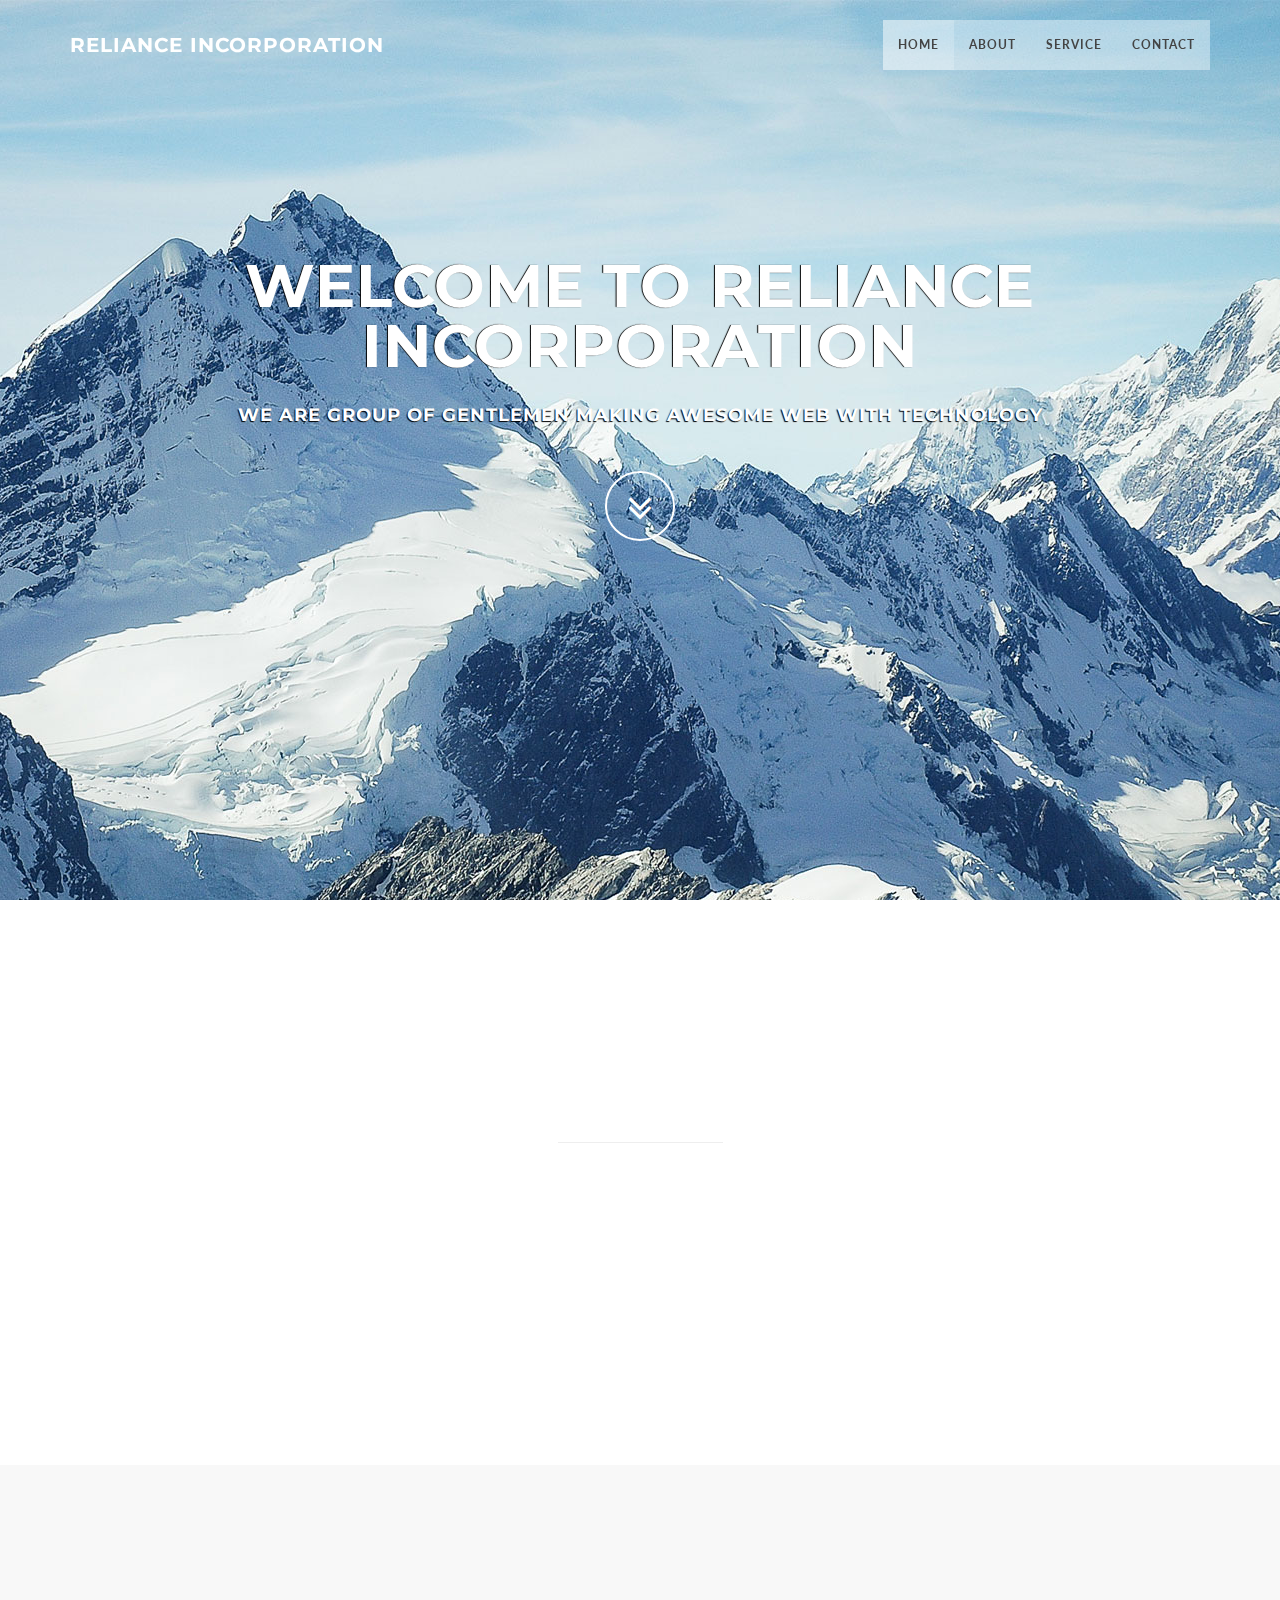
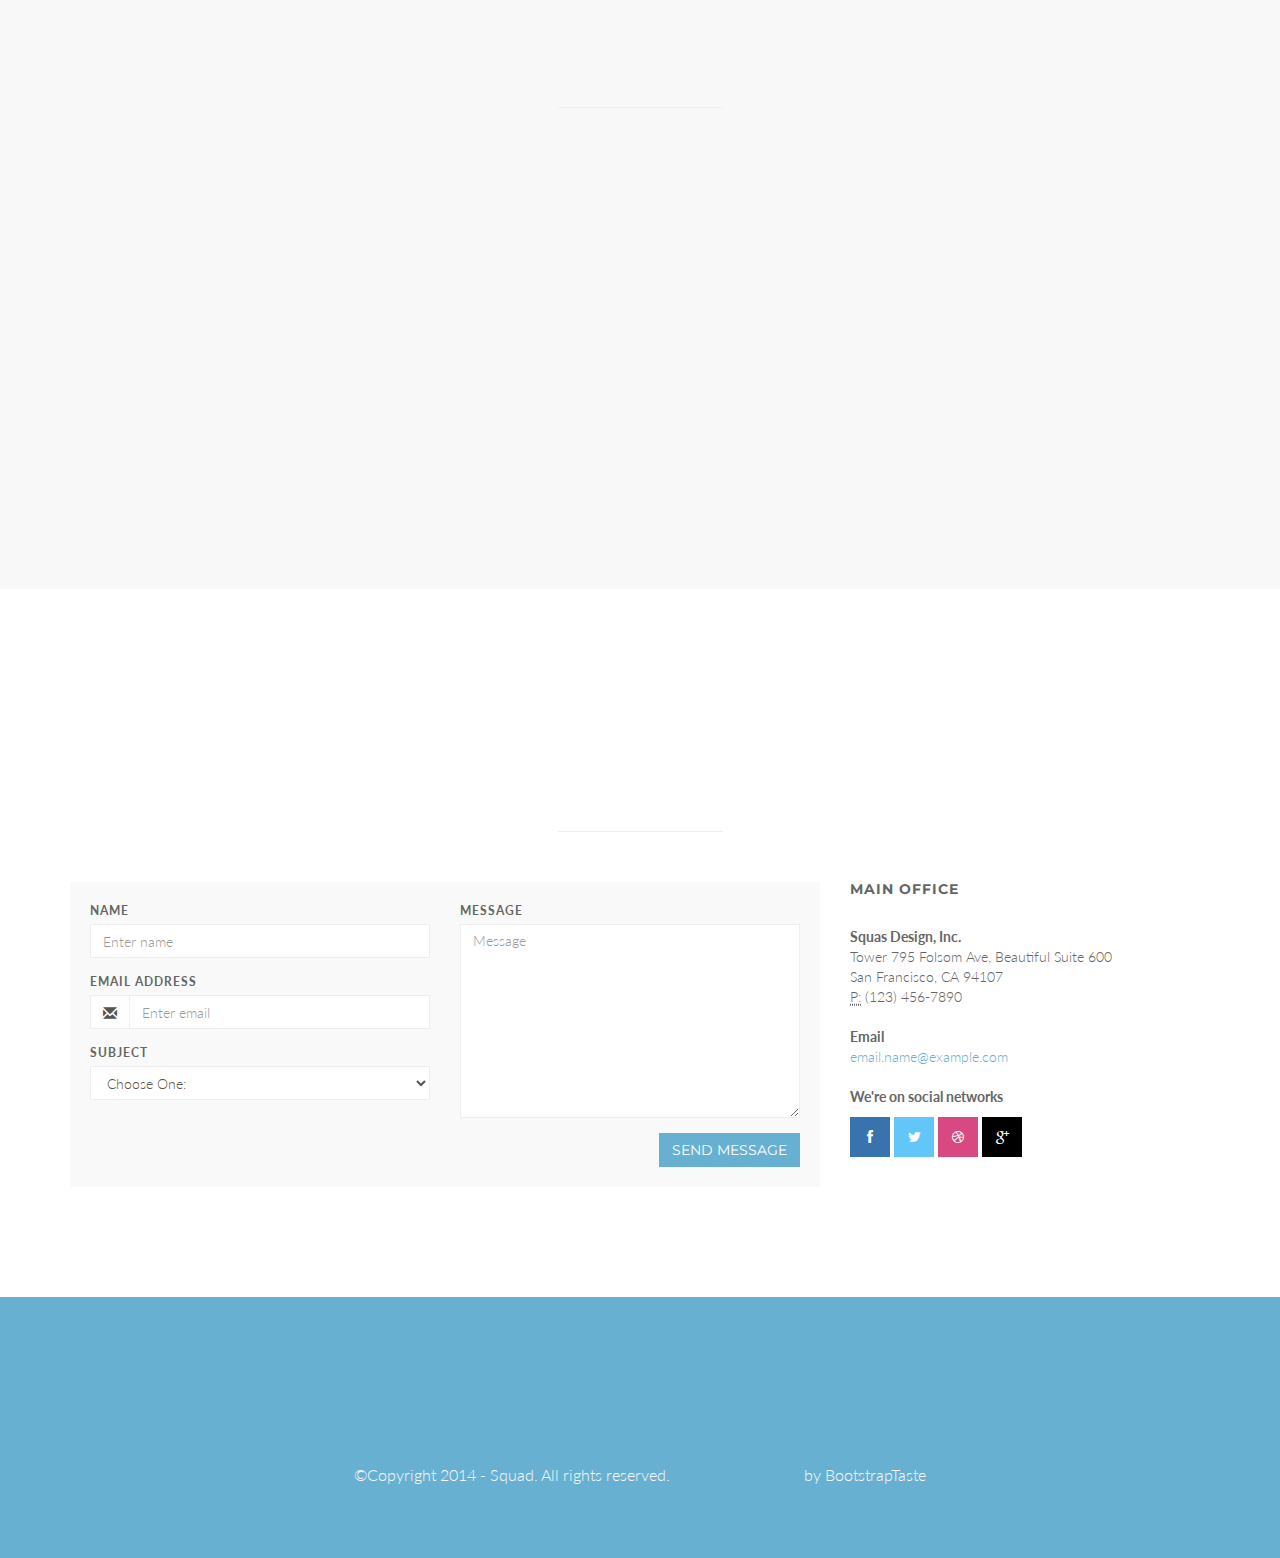
<file: index.html>
<!DOCTYPE html>
<html lang="en">

<head>
    <meta charset="utf-8">
    <meta name="viewport" content="width=device-width, initial-scale=1.0">
    <meta name="description" content="">
    <meta name="author" content="">

    <title>Reliance Incorporation</title>

    <!-- Bootstrap Core CSS -->
    <link href="css/bootstrap.min.css" rel="stylesheet" type="text/css">

    <!-- Fonts -->
    <link href="font-awesome/css/font-awesome.min.css" rel="stylesheet" type="text/css">
	<link href="css/animate.css" rel="stylesheet" />
    <!-- Squad theme CSS -->
    <link href="css/style.css" rel="stylesheet">
	<link href="color/default.css" rel="stylesheet">

</head>

<body id="page-top" data-spy="scroll" data-target=".navbar-custom">
	<!-- Preloader -->
	<div id="preloader">
	  <div id="load"></div>
	</div>

    <nav class="navbar navbar-custom navbar-fixed-top" role="navigation">
        <div class="container">
            <div class="navbar-header page-scroll">
                <button type="button" class="navbar-toggle" data-toggle="collapse" data-target=".navbar-main-collapse">
                    <i class="fa fa-bars"></i>
                </button>
                <a class="navbar-brand" href="index.html">
                    <h1>Reliance Incorporation</h1>
                </a>
            </div>

            <!-- Collect the nav links, forms, and other content for toggling -->
            <div class="collapse navbar-collapse navbar-right navbar-main-collapse">
      <ul class="nav navbar-nav">
        <li class="active"><a href="#intro">Home</a></li>
        <li><a href="#about">About</a></li>
		<li><a href="#service">Service</a></li>
		<li><a href="#contact">Contact</a></li>
        <!--<li class="dropdown">
          <a href="#" class="dropdown-toggle" data-toggle="dropdown">Dropdown <b class="caret"></b></a>
          <ul class="dropdown-menu">
            <li><a href="#">Example menu</a></li>
            <li><a href="#">Example menu</a></li>
            <li><a href="#">Example menu</a></li>
          </ul>
        </li>-->
      </ul>
            </div>
            <!-- /.navbar-collapse -->
        </div>
        <!-- /.container -->
    </nav>

	<!-- Section: intro -->
    <section id="intro" class="intro">
	
		<div class="slogan">
			<h2>WELCOME TO <span class="text_color">Reliance Incorporation</span> </h2>
			<h4>WE ARE GROUP OF GENTLEMEN MAKING AWESOME WEB WITH Technology</h4>
		</div>
		<div class="page-scroll">
			<a href="#service" class="btn btn-circle">
				<i class="fa fa-angle-double-down animated"></i>
			</a>
		</div>
    </section>
	<!-- /Section: intro -->

	<!-- Section: about -->
    <section id="about" class="home-section text-center">
		<div class="heading-about">
			<div class="container">
			<div class="row">
				<div class="col-lg-8 col-lg-offset-2">
					<div class="wow bounceInDown" data-wow-delay="0.4s">
					<div class="section-heading">
					<h2>About us</h2>
					<i class="fa fa-2x fa-angle-down"></i>

					</div>
					</div>
				</div>
			</div>
			</div>
		</div>
		<div class="container">

		<div class="row">
			<div class="col-lg-2 col-lg-offset-5">
				<hr class="marginbot-50">
			</div>
		</div>
        <div class="row">
            <div class="col-xs-12col-sm-12 col-md-12">
				<div class="wow bounceInUp" data-wow-delay="0.2s">
                <div class="team boxed-grey">
                    <div class="inner">
                        <p>
                            Our only mission is to work in close collaboration with our clients as a true partner, so that we can understand their vision and can apply our experties to create solutions that work for them.
                            Our goal is to build uch websites which communicate well for our clients and work for them to acheive their business goals.
                            We love well designed websites, but a site that is organized, has a clear hierarchy, executes an effective sales funnel, and speaks to your customers is better. 
It is the only way to do it.
                        </p>
                    </div>
                </div>
				</div>
            </div>
        </div>		
		</div>
	</section>
	<!-- /Section: about -->
	

	<!-- Section: services -->
    <section id="service" class="home-section text-center bg-gray">
		
		<div class="heading-about">
			<div class="container">
			<div class="row">
				<div class="col-lg-8 col-lg-offset-2">
					<div class="wow bounceInDown" data-wow-delay="0.4s">
					<div class="section-heading">
					<h2>Our Services</h2>
					<i class="fa fa-2x fa-angle-down"></i>

					</div>
					</div>
				</div>
			</div>
			</div>
		</div>
		<div class="container">
		<div class="row">
			<div class="col-lg-2 col-lg-offset-5">
				<hr class="marginbot-50">
			</div>
		</div>
        <div class="row">
            <div class="col-sm-3 col-md-3">
				<div class="wow fadeInLeft" data-wow-delay="0.2s">
                <div class="service-box">
					<div class="service-icon">
						<!--<img src="img/icons/service-icon-1.png" alt="" />-->
                        <i class="fa fa-globe fa-4x" style="color:#67b0d1"></i>
					</div>
					<div class="service-desc">
						<h5>Web Development</h5>
						<p>We have well tallented and well trained web development team, which design, develop and built website for some of the world's leading organizations</p>
					</div>
                </div>
				</div>
            </div>
			<div class="col-sm-3 col-md-3">
				<div class="wow fadeInUp" data-wow-delay="0.2s">
                <div class="service-box">
					<div class="service-icon">
						<!--<img src="img/icons/service-icon-2.png" alt="" />-->
                        <i class="fa fa-mobile fa-4x" style="color:#67b0d1"></i>
					</div>
					<div class="service-desc">
						<h5>Mobile Development</h5>
						<p>Mobile devices have become more popular than PCs for accessing the internet. With evolution of every new genration mobile devices are becoming more powerful to use and control the business activities with ease. </p>
					</div>
                </div>
				</div>
            </div>
			<div class="col-sm-3 col-md-3">
				<div class="wow fadeInUp" data-wow-delay="0.2s">
                <div class="service-box">
					<div class="service-icon">
						<!--<img src="img/icons/service-icon-3.png" alt="" />-->
                        <i class="fa fa-windows fa-4x" style="color:#67b0d1"></i>
					</div>
					<div class="service-desc">
						<h5>Windows Development</h5>
						<p>We have a team of expert developers who can design and develop the user-centric, required for any business or technology need and integrate it with any third party plateform.</p>
					</div>
                </div>
				</div>
            </div>
			<div class="col-sm-3 col-md-3">
				<div class="wow fadeInRight" data-wow-delay="0.2s">
                <div class="service-box">
					<div class="service-icon">
						<!--<img src="img/icons/service-icon-4.png" alt="" />-->
                        <i class="fa fa-users fa-4x" style="color:#67b0d1"></i>
					</div>
					<div class="service-desc">
						<h5>Consultancy & Resourcing</h5>
						<p>We operate a strong IT Consultancy practice with clients across many industry sectors. Through experience, ability and elivery our IT consultancy and resourcing can add value to your business.</p>
					</div>
                </div>
				</div>
            </div>
        </div>		
		</div>
	</section>
	<!-- /Section: services -->
	

	

	<!-- Section: contact -->
    <section id="contact" class="home-section text-center">
		<div class="heading-contact">
			<div class="container">
			<div class="row">
				<div class="col-lg-8 col-lg-offset-2">
					<div class="wow bounceInDown" data-wow-delay="0.4s">
					<div class="section-heading">
					<h2>Get in touch</h2>
					<i class="fa fa-2x fa-angle-down"></i>

					</div>
					</div>
				</div>
			</div>
			</div>
		</div>
		<div class="container">

		<div class="row">
			<div class="col-lg-2 col-lg-offset-5">
				<hr class="marginbot-50">
			</div>
		</div>
    <div class="row">
        <div class="col-lg-8">
            <div class="boxed-grey">
                <form id="contact-form">
                <div class="row">
                    <div class="col-md-6">
                        <div class="form-group">
                            <label for="name">
                                Name</label>
                            <input type="text" class="form-control" id="name" placeholder="Enter name" required="required" />
                        </div>
                        <div class="form-group">
                            <label for="email">
                                Email Address</label>
                            <div class="input-group">
                                <span class="input-group-addon"><span class="glyphicon glyphicon-envelope"></span>
                                </span>
                                <input type="email" class="form-control" id="email" placeholder="Enter email" required="required" /></div>
                        </div>
                        <div class="form-group">
                            <label for="subject">
                                Subject</label>
                            <select id="subject" name="subject" class="form-control" required="required">
                                <option value="na" selected="">Choose One:</option>
                                <option value="service">General Customer Service</option>
                                <option value="suggestions">Suggestions</option>
                                <option value="product">Product Support</option>
                            </select>
                        </div>
                    </div>
                    <div class="col-md-6">
                        <div class="form-group">
                            <label for="name">
                                Message</label>
                            <textarea name="message" id="message" class="form-control" rows="9" cols="25" required="required"
                                placeholder="Message"></textarea>
                        </div>
                    </div>
                    <div class="col-md-12">
                        <button type="submit" class="btn btn-skin pull-right" id="btnContactUs">
                            Send Message</button>
                    </div>
                </div>
                </form>
            </div>
        </div>
		
		<div class="col-lg-4">
			<div class="widget-contact">
				<h5>Main Office</h5>
				
				<address>
				  <strong>Squas Design, Inc.</strong><br>
				  Tower 795 Folsom Ave, Beautiful Suite 600<br>
				  San Francisco, CA 94107<br>
				  <abbr title="Phone">P:</abbr> (123) 456-7890
				</address>

				<address>
				  <strong>Email</strong><br>
				  <a href="mailto:#">email.name@example.com</a>
				</address>	
				<address>
				  <strong>We're on social networks</strong><br>
                       	<ul class="company-social">
                            <li class="social-facebook"><a href="#" target="_blank"><i class="fa fa-facebook"></i></a></li>
                            <li class="social-twitter"><a href="#" target="_blank"><i class="fa fa-twitter"></i></a></li>
                            <li class="social-dribble"><a href="#" target="_blank"><i class="fa fa-dribbble"></i></a></li>
                            <li class="social-google"><a href="#" target="_blank"><i class="fa fa-google-plus"></i></a></li>
                        </ul>	
				</address>					
			
			</div>	
		</div>
    </div>	

		</div>
	</section>
	<!-- /Section: contact -->

	<footer>
		<div class="container">
			<div class="row">
				<div class="col-md-12 col-lg-12">
					<div class="wow shake" data-wow-delay="0.4s">
					<div class="page-scroll marginbot-30">
						<a href="#intro" id="totop" class="btn btn-circle">
							<i class="fa fa-angle-double-up animated"></i>
						</a>
					</div>
					</div>
					<p>&copy;Copyright 2014 - Squad. All rights reserved. <a href="http://bootstraptaste.com/">Bootstrap Themes</a> by BootstrapTaste</p>
                    <!-- 
                        All links in the footer should remain intact. 
                        Licenseing information is available at: http://bootstraptaste.com/license/
                        You can buy this theme without footer links online at: http://bootstraptaste.com/buy/?theme=Squadfree
                    -->
				</div>
			</div>	
		</div>
	</footer>

    <!-- Core JavaScript Files -->
    <script src="js/jquery.min.js"></script>
    <script src="js/bootstrap.min.js"></script>
    <script src="js/jquery.easing.min.js"></script>	
	<script src="js/jquery.scrollTo.js"></script>
	<script src="js/wow.min.js"></script>
    <!-- Custom Theme JavaScript -->
    <script src="js/custom.js"></script>

</body>

</html>
</file>
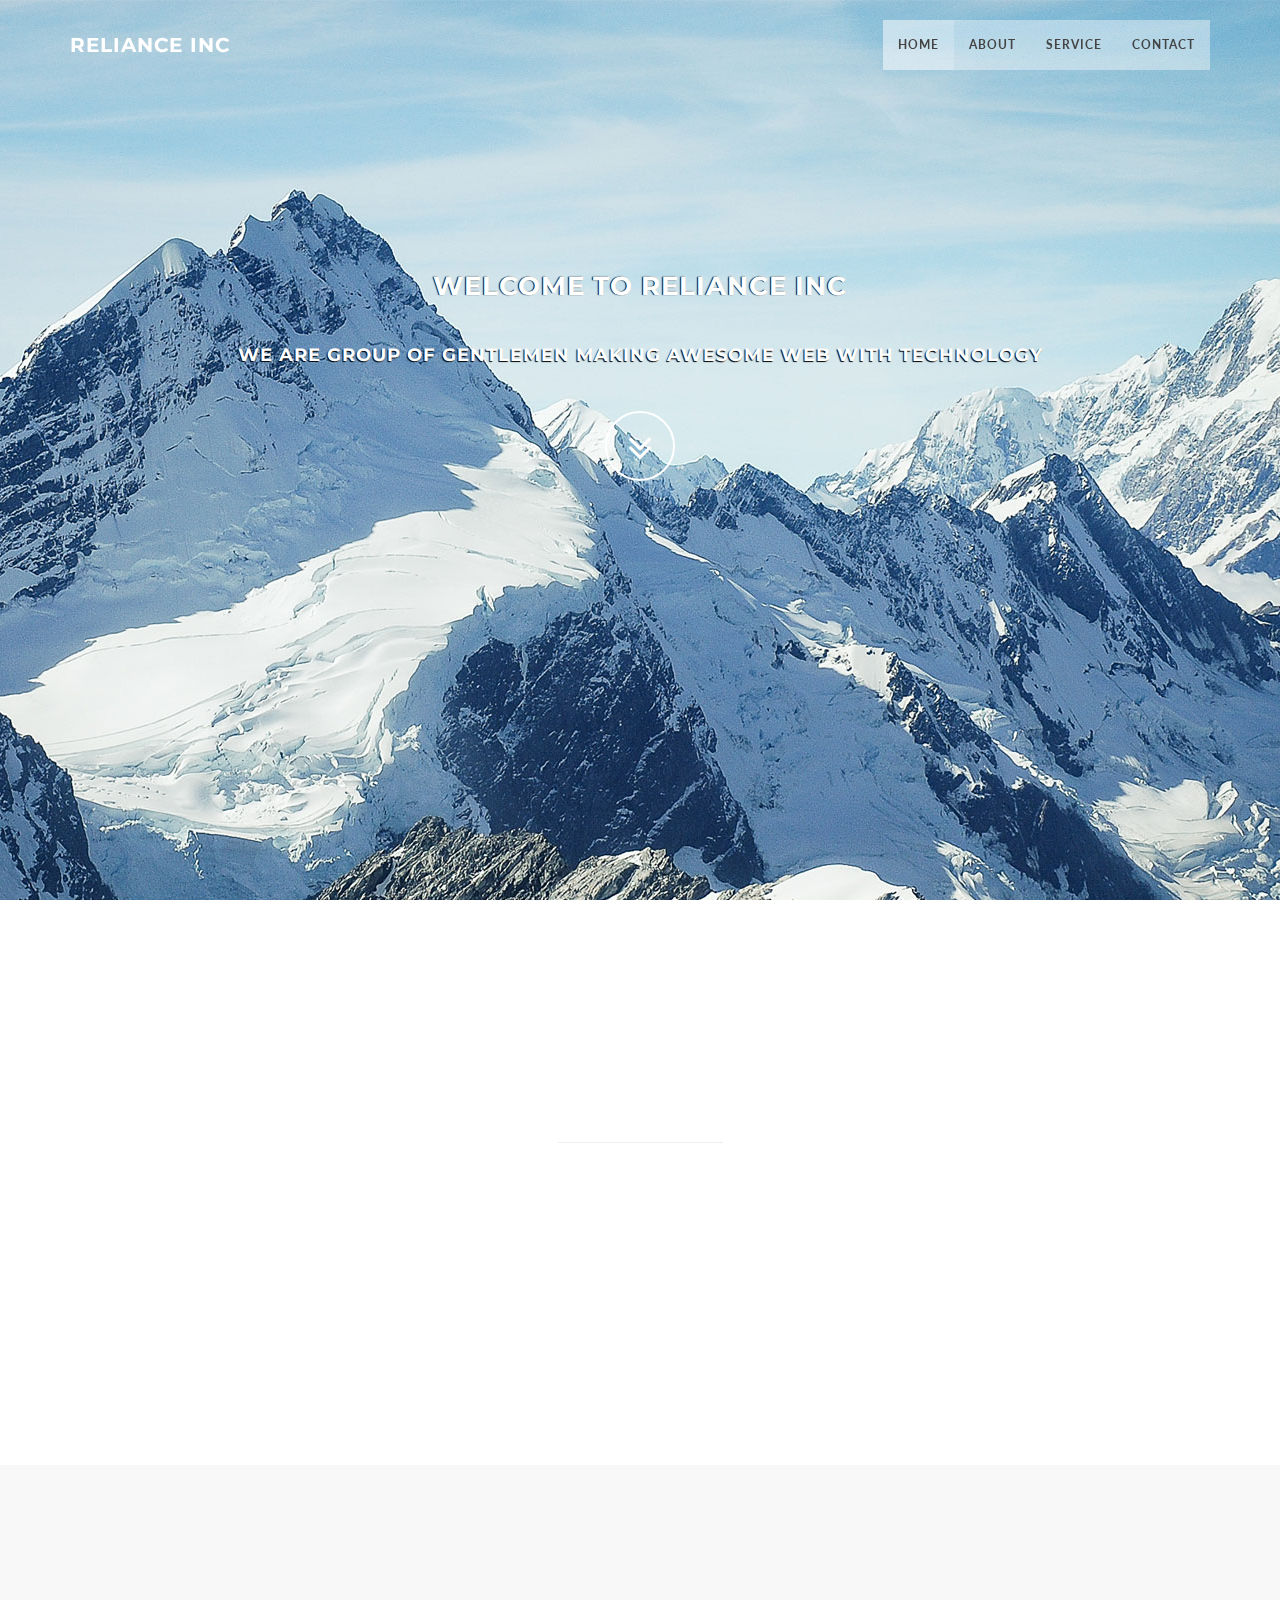
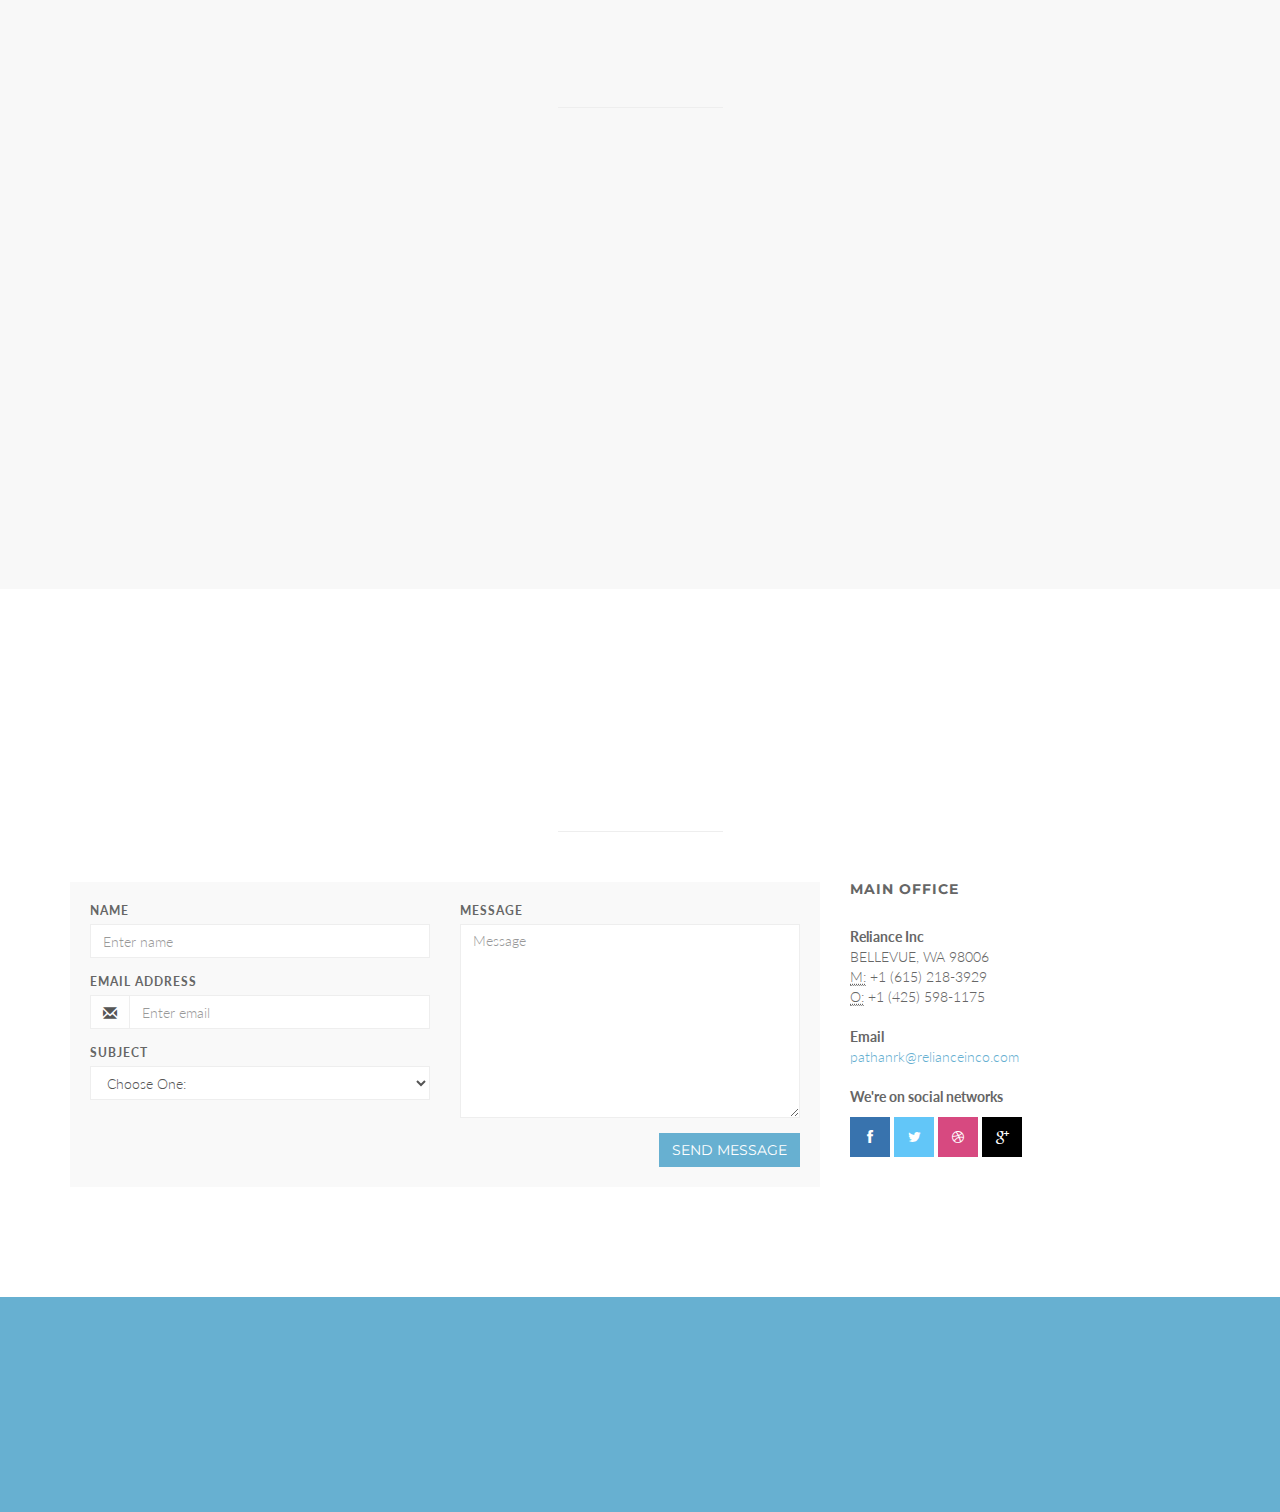
<file: public/index.html>
<!DOCTYPE html>
<html lang="en">

<head>
    <meta charset="utf-8">
    <meta name="viewport" content="width=device-width, initial-scale=1.0">
    <meta name="description" content="">
    <meta name="author" content="">

    <title>Reliance Inc</title>

    <!-- Bootstrap Core CSS -->
    <link href="css/bootstrap.min.css" rel="stylesheet" type="text/css">

    <!-- Fonts -->
    <link href="font-awesome/css/font-awesome.min.css" rel="stylesheet" type="text/css">
	<link href="css/animate.css" rel="stylesheet" />
    
    <link href="css/style.css" rel="stylesheet">
	<link href="color/default.css" rel="stylesheet">
    <style>
        .serviceIcon {
            color:#67b0d1;
        }
    </style>
</head>

<body id="page-top" data-spy="scroll" data-target=".navbar-custom">
	<!-- Preloader -->
	<div id="preloader">
	  <div id="load"></div>
	</div>

    <nav class="navbar navbar-custom navbar-fixed-top" role="navigation">
        <div class="container">
            <div class="navbar-header page-scroll">
                <button type="button" class="navbar-toggle" data-toggle="collapse" data-target=".navbar-main-collapse">
                    <i class="fa fa-bars"></i>
                </button>
                <a class="navbar-brand" href="index.html">
                    <h1>Reliance Inc</h1>
                </a>
            </div>

            <!-- Collect the nav links, forms, and other content for toggling -->
            <div class="collapse navbar-collapse navbar-right navbar-main-collapse">
      <ul class="nav navbar-nav">
        <li class="active"><a href="#intro">Home</a></li>
        <li><a href="#about">About</a></li>
		<li><a href="#service">Service</a></li>
		<li><a href="#contact">Contact</a></li>
        <!--<li class="dropdown">
          <a href="#" class="dropdown-toggle" data-toggle="dropdown">Dropdown <b class="caret"></b></a>
          <ul class="dropdown-menu">
            <li><a href="#">Example menu</a></li>
            <li><a href="#">Example menu</a></li>
            <li><a href="#">Example menu</a></li>
          </ul>
        </li>-->
      </ul>
            </div>
            <!-- /.navbar-collapse -->
        </div>
        <!-- /.container -->
    </nav>

	<!-- Section: intro -->
    <section id="intro" class="intro">
	
		<div class="slogan">
			<h2>WELCOME TO <span class="text_color">Reliance Inc</span> </h2>
			<h4>WE ARE GROUP OF GENTLEMEN MAKING AWESOME WEB WITH Technology</h4>
		</div>
		<div class="page-scroll">
			<a href="#service" class="btn btn-circle">
				<i class="fa fa-angle-double-down animated"></i>
			</a>
		</div>
    </section>
	<!-- /Section: intro -->

	<!-- Section: about -->
    <section id="about" class="home-section text-center">
		<div class="heading-about">
			<div class="container">
			<div class="row">
				<div class="col-lg-8 col-lg-offset-2">
					<div class="wow bounceInDown" data-wow-delay="0.4s">
					<div class="section-heading">
					<h2>About us</h2>
					<i class="fa fa-2x fa-angle-down"></i>

					</div>
					</div>
				</div>
			</div>
			</div>
		</div>
		<div class="container">

		<div class="row">
			<div class="col-lg-2 col-lg-offset-5">
				<hr class="marginbot-50">
			</div>
		</div>
        <div class="row">
            <div class="col-xs-12col-sm-12 col-md-12">
				<div class="wow bounceInUp" data-wow-delay="0.2s">
                <div class="team boxed-grey">
                    <div class="inner">
                        <p>
                            Our only mission is to work in close collaboration with our clients as a true partner, so that we can understand their vision and can apply our experties to create solutions that work for them.
                            Our goal is to build such websites which communicate well for our clients and work for them to acheive their business goals.
                            We love well designed websites, but a site that is organized, has a clear hierarchy, executes an effective sales funnel, and speaks to your customers is better. 
It is the only way to do it.
                        </p>
                    </div>
                </div>
				</div>
            </div>
        </div>		
		</div>
	</section>
	<!-- /Section: about -->
	

	<!-- Section: services -->
    <section id="service" class="home-section text-center bg-gray">
		
		<div class="heading-about">
			<div class="container">
			<div class="row">
				<div class="col-lg-8 col-lg-offset-2">
					<div class="wow bounceInDown" data-wow-delay="0.4s">
					<div class="section-heading">
					<h2>Our Services</h2>
					<i class="fa fa-2x fa-angle-down"></i>

					</div>
					</div>
				</div>
			</div>
			</div>
		</div>
		<div class="container">
		<div class="row">
			<div class="col-lg-2 col-lg-offset-5">
				<hr class="marginbot-50">
			</div>
		</div>
        <div class="row">
            <div class="col-sm-3 col-md-3">
				<div class="wow fadeInLeft" data-wow-delay="0.2s">
                <div class="service-box">
					<div class="service-icon">
						<!--<img src="img/icons/service-icon-1.png" alt="" />-->
                        <i class="fa fa-globe fa-4x serviceIcon"></i>
					</div>
					<div class="service-desc">
						<h5>Web Development</h5>
						<p>We have well tallented and well trained web development team, which design, develop and built website for some of the world's leading organizations</p>
					</div>
                </div>
				</div>
            </div>
			<div class="col-sm-3 col-md-3">
				<div class="wow fadeInUp" data-wow-delay="0.2s">
                <div class="service-box">
					<div class="service-icon">
						<!--<img src="img/icons/service-icon-2.png" alt="" />-->
                        <i class="fa fa-mobile fa-4x serviceIcon"></i>
					</div>
					<div class="service-desc">
						<h5>Mobile Development</h5>
						<p>Mobile devices have become more popular than PCs for accessing the internet. With evolution of every new genration mobile devices are becoming more powerful to use and control the business activities with ease. </p>
					</div>
                </div>
				</div>
            </div>
			<div class="col-sm-3 col-md-3">
				<div class="wow fadeInUp" data-wow-delay="0.2s">
                <div class="service-box">
					<div class="service-icon">
						<!--<img src="img/icons/service-icon-3.png" alt="" />-->
                        <i class="fa fa-windows fa-4x serviceIcon"></i>
					</div>
					<div class="service-desc">
						<h5>Windows Development</h5>
						<p>We have a team of expert developers who can design and develop the user-centric, required for any business or technology need and integrate it with any third party plateform.</p>
					</div>
                </div>
				</div>
            </div>
			<div class="col-sm-3 col-md-3">
				<div class="wow fadeInRight" data-wow-delay="0.2s">
                <div class="service-box">
					<div class="service-icon">
						<!--<img src="img/icons/service-icon-4.png" alt="" />-->
                        <i class="fa fa-users fa-4x serviceIcon"></i>
					</div>
					<div class="service-desc">
						<h5>Consultancy & Resourcing</h5>
						<p>We operate a strong IT Consultancy practice with clients across many industry sectors. Through experience, ability and elivery our IT consultancy and resourcing can add value to your business.</p>
					</div>
                </div>
				</div>
            </div>
        </div>		
		</div>
	</section>
	<!-- /Section: services -->
	

	

	<!-- Section: contact -->
    <section id="contact" class="home-section text-center">
		<div class="heading-contact">
			<div class="container">
			<div class="row">
				<div class="col-lg-8 col-lg-offset-2">
					<div class="wow bounceInDown" data-wow-delay="0.4s">
					<div class="section-heading">
					<h2>Get in touch</h2>
					<i class="fa fa-2x fa-angle-down"></i>

					</div>
					</div>
				</div>
			</div>
			</div>
		</div>
		<div class="container">

		<div class="row">
			<div class="col-lg-2 col-lg-offset-5">
				<hr class="marginbot-50">
			</div>
		</div>
    <div class="row">
        <div class="col-lg-8">
            <div class="boxed-grey">
                <form id="contact-form">
                <div class="row">
                    <div class="col-md-6">
                        <div class="form-group">
                            <label for="name">
                                Name</label>
                            <input type="text" class="form-control" id="name" placeholder="Enter name" required="required" />
                        </div>
                        <div class="form-group">
                            <label for="email">
                                Email Address</label>
                            <div class="input-group">
                                <span class="input-group-addon"><span class="glyphicon glyphicon-envelope"></span>
                                </span>
                                <input type="email" class="form-control" id="email" placeholder="Enter email" required="required" /></div>
                        </div>
                        <div class="form-group">
                            <label for="subject">
                                Subject</label>
                            <select id="subject" name="subject" class="form-control" required="required">
                                <option value="na" selected="">Choose One:</option>
                                <option value="service">General Customer Service</option>
                                <option value="suggestions">Suggestions</option>
                                <option value="product">Product Support</option>
                            </select>
                        </div>
                    </div>
                    <div class="col-md-6">
                        <div class="form-group">
                            <label for="name">
                                Message</label>
                            <textarea name="message" id="message" class="form-control" rows="9" cols="25" required="required"
                                placeholder="Message"></textarea>
                        </div>
                    </div>
                    <div class="col-md-12">
                        <button type="submit" class="btn btn-skin pull-right" id="btnContactUs">
                            Send Message</button>
                    </div>
                </div>
                </form>
            </div>
        </div>
		
		<div class="col-lg-4">
			<div class="widget-contact">
				<h5>Main Office</h5>
				
				<address>
				  <strong>Reliance Inc</strong><br>
				  BELLEVUE, WA 98006<br>
				  <abbr title="Phone-Mobile">M:</abbr> +1 (615) 218-3929<br />
                  <abbr title="Phone-Office">O:</abbr> +1 (425) 598-1175
				</address>

				<address>
				  <strong>Email</strong><br>
				  <a href="mailto:#">pathanrk@relianceinco.com</a>
				</address>	
				<address>
				  <strong>We're on social networks</strong><br>
                       	<ul class="company-social">
                            <li class="social-facebook"><a href="#" target="_blank"><i class="fa fa-facebook"></i></a></li>
                            <li class="social-twitter"><a href="#" target="_blank"><i class="fa fa-twitter"></i></a></li>
                            <li class="social-dribble"><a href="#" target="_blank"><i class="fa fa-dribbble"></i></a></li>
                            <li class="social-google"><a href="#" target="_blank"><i class="fa fa-google-plus"></i></a></li>
                        </ul>	
				</address>					
			
			</div>	
		</div>
    </div>	

		</div>
	</section>
	<!-- /Section: contact -->

	<footer>
		<div class="container">
			<div class="row">
				<div class="col-md-12 col-lg-12">
					<div class="wow shake" data-wow-delay="0.4s">
					<div class="page-scroll marginbot-30">
						<a href="#intro" id="totop" class="btn btn-circle">
							<i class="fa fa-angle-double-up animated"></i>
						</a>
					</div>
					</div>
				</div>
			</div>	
		</div>
	</footer>

    <!-- Core JavaScript Files -->
    <script src="js/jquery.min.js"></script>
    <script src="js/bootstrap.min.js"></script>
    <script src="js/jquery.easing.min.js"></script>	
	<script src="js/jquery.scrollTo.js"></script>
	<script src="js/wow.min.js"></script>
    <!-- Custom Theme JavaScript -->
    <script src="js/custom.js"></script>

</body>

</html>
</file>
<file: css/style.css>
/* ==== Google font ==== */
@import url('http://fonts.googleapis.com/css?family=Lato:100,300,400,700,900,100italic,300italic,400italic,700italic,900italic|Montserrat:700|Merriweather:400italic');


body {
    width: 100%;
    height: 100%;
    font-family: 'Lato',sans-serif;
	font-weight: 300;
    color: #666;
    background-color: #fff;
}

html {
    width: 100%;
    height: 100%;
}

h1,
h2,
h3,
h4,
h5,
h6 {
    margin: 0 0 30px;
    text-transform: uppercase;
    font-family: Montserrat,sans-serif;
    font-weight: 700;
    letter-spacing: 1px;
}

p {
    margin: 0 0 20px;
    font-size: 16px;
    line-height: 1.6em;
}

p.lead {
	font-weight: 600;
}

a {
    color: #28c3ab;
    -webkit-transition: all .2s ease-in-out;
    -moz-transition: all .2s ease-in-out;
    transition: all .2s ease-in-out;
}

a:hover,
a:focus {
    text-decoration: none;
    color: #176e61;
}

.light {
    font-weight: 400;
}

.navbar {
    margin-bottom: 0;
    border-bottom: 1px solid rgba(255,255,255,.3);
	
}

.navbar-brand {
    font-weight: 700;
}
.navbar-brand {
  height: 40px;
  padding: 5px 15px;
  font-size: 18px;
  line-height: 1em;
}

.navbar-brand h1{
	color: #fff;
  font-size: 20px;
  line-height: 40px;
}

.navbar-brand:focus {
    outline: 0;
}

.nav.navbar-nav {
    background-color: rgba(255,255,255,.4);
}

.navbar-custom.top-nav-collapse .nav.navbar-nav {
    background-color: rgba(0,0,0,0);
}


.navbar-custom ul.nav li a {
	font-size: 12px;
	letter-spacing: 1px;
    color: #444;
	text-transform: uppercase;
	font-weight: 700;
}

.navbar-custom.top-nav-collapse ul.nav li a {
	    -webkit-transition: all .2s ease-in-out;
    -moz-transition: all .2s ease-in-out;
    transition: all .2s ease-in-out;
	color: #fff;
}

.navbar-custom ul.nav ul.dropdown-menu {
	  border-radius: 0;	
}

.navbar-custom ul.nav ul.dropdown-menu li {
	border-bottom: 1px solid #f5f5f5;

}

.navbar-custom ul.nav ul.dropdown-menu li:last-child{
	border-bottom: none;
}

.navbar-custom ul.nav ul.dropdown-menu li a {
	padding: 10px 20px;
}

.navbar-custom ul.nav ul.dropdown-menu li a:hover {
	background: #fefefe;
}

.navbar-custom.top-nav-collapse ul.nav ul.dropdown-menu li a {
	color: #666;
}

.navbar-custom .nav li a {
    -webkit-transition: background .3s ease-in-out;
    -moz-transition: background .3s ease-in-out;
    transition: background .3s ease-in-out;
}

.navbar-custom .nav li a:hover,
.navbar-custom .nav li a:focus,
.navbar-custom .nav li.active {
    outline: 0;
    background-color: rgba(255,255,255,.2);
}
.navbar-custom .nav li a:hover,
.navbar-custom .nav li a:focus,
.navbar-custom .nav li.active {
    outline: 0;
    background-color: rgba(255,255,255,.2);
}

.navbar-toggle {
    padding: 4px 6px;
    font-size: 14px;
    color: #fff;
}

.navbar-toggle:focus,
.navbar-toggle:active {
    outline: 0;
}


/* loader */
#preloader {
    background: #ffffff;
    bottom: 0;
    height: 100%;
    left: 0;
    position: fixed;
    right: 0;
    top: 0;
    width: 100%;
    z-index: 999;
}


#loaderInner {
    background:#ffffff url(../img/spinner.gif) center center no-repeat;
    height: 60px;
    left: 50%;
    margin: -50px 0 0 -50px;
    position: absolute;
    top: 50%;
    width: 60px;
}

@keyframes boxSpin{
  0%{
    transform: translate(-10px, 0px);
  }
  25%{
    transform: translate(10px, 10px);
  }
  50%{
    transform: translate(10px, -10px);
  }
  75%{
    transform: translate(-10px, -10px);
  }
  100%{
    transform: translate(-10px, 10px);
  }
}


@keyframes shadowSpin{
  0%{
    box-shadow: 10px -10px #39CCCC, -10px 10px #FFDC00;
  }
  25%{
    box-shadow: 10px 10px #39CCCC, -10px -10px #FFDC00;
  }
  50%{
    box-shadow: -10px 10px #39CCCC, 10px -10px #FFDC00;
  }
  75%{
    box-shadow: -10px -10px #39CCCC, 10px 10px #FFDC00;
  }
  100%{
    box-shadow: 10px -10px #39CCCC, -10px 10px #FFDC00;
  }
}

#load {
	z-index: 9999;
  background-color: #FF4136;
  opacity: 0.75;
  width: 10px;
  height: 10px;
  position: absolute;
  top: 50%;
  margin: -5px auto 0 auto;
  left: 0;
  right: 0;
  border-radius: 0px;
  border: 5px solid #FF4136;
  box-shadow: 10px 0px #39CCCC, 10px 0px #01FF70;
  animation: shadowSpin 1s ease-in-out infinite;
}

/* misc */
hr {
  margin-top: 10px;
}

/* margins */
.marginbot-0{margin-bottom:0 !important;}
.marginbot-10{margin-bottom:10px !important;}
.marginbot-20{margin-bottom:20px !important;}
.marginbot-30{margin-bottom:30px !important;}
.marginbot-40{margin-bottom:40px !important;}
.marginbot-50{margin-bottom:50px !important;}

/* ===========================
--- General sections
============================ */

.home-section {
    padding-top: 110px;
    padding-bottom: 110px;
	display:block;
    position:relative;
    z-index:120;
}


.section-heading h2 {
	font-size: 40px;
}
.section-heading i {
	margin-bottom: 20px;
}


/* --- section bg var --- */

.bg-white {
	background: #fff;
}

.bg-gray {
	background: #f8f8f8;
}


.bg-dark {
	background: #575757;
}

/* --- section color var --- */

.text-light {
	color: #fff;
}



/* ===========================
--- Intro
============================ */

.intro {
	width:100%;
	position:relative;
	
	background: url(../img/bg1.jpg) no-repeat top center;
}

#intro.intro {
	padding:20% 0 0 0;
}

.intro .slogan {
	text-align: center;

}

.intro .page-scroll {
	text-align: center;
}

.brand-heading {
    font-size: 40px;
}

.intro-text {
    font-size: 18px;
}

.intro .slogan h2 {
	color: #FFF;
	text-shadow: none;
	font-size: 60px;
	line-height: 60px;
	font-weight: 700;
	font-family: Montserrat, sans-serif;
	background-color: rgba(0, 0, 0, 0);
	text-decoration: none;
	text-transform: uppercase;
	border-width: 0px;
	border-color: #000;
	border-style: none;
	text-shadow: -1px 0 1px #000;
}

.intro .slogan h4 {
	color: #fff;
	text-shadow: -1px 1px 1px #000;
}


/* ===========================
--- About
============================ */

.boxed-grey {
	background: #f9f9f9;
	padding: 20px;
}

.team h5 {
	margin-bottom: 10px;
}

.team p.subtitle {
	margin-bottom: 10px;
}

.avatar {
	margin-bottom: 20px;
}

.team-social {
	margin-left: 0;
	padding-left: 0;
	
}

.team-social {
	text-align: center;
}

.team-social li{
    display: inline-block;
	margin:0 !important;
	padding:0;
}


.team-social a{
	margin:0;
	padding:0;
    display: block;
	width: 40px;
    height: 40px;
    line-height: 40px;
    text-align: center;
    background: #3bbec0;
	color: #fff;
    -webkit-transition: background .3s ease-in-out;
    transition: background .3s ease-in-out;
}
.team-social a i{
	text-align: center;
	margin:0;
	padding:0;
}
.team-social .social-facebook a{background: #3873ae;}
.team-social .social-twitter a{background: #62c6f8;}
.team-social .social-dribble a{background: #d74980;}
.team-social .social-deviantart a{background: #8da356;}
.team-social .social-google a{background: #000;}
.team-social .social-vimeo a{background: #51a6d3;}
.team-social .social-facebook a:hover{background: #4893ce;}
.team-social .social-twitter a:hover{background: #82e6ff;}
.team-social .social-dribble a:hover{background: #f769a0;}
.team-social .social-deviantart a:hover{background: #adc376;}
.team-social .social-google a:hover{background: #333;}
.team-social .social-vimeo a:hover{background: #71c6f3;}


/* ===========================
--- Services
============================ */

.service-icon {
	margin-bottom: 20px;
}	



/* ===========================
--- Contact
============================ */

form#contact-form .form-group label {
	text-align: left !important;
	display: block;
	text-transform: uppercase;
	letter-spacing: 1px;
	font-size: 12px;
}
form#contact-form input,form#contact-form select,form#contact-form textarea {
	border-radius: 0;
	border: 1px solid #eee;
  -webkit-box-shadow: none;
          box-shadow:  none;
}

form#contact-form input:focus,form#contact-form select:focus,form#contact-form textarea:focus {
  -webkit-box-shadow: 0 1px 2px rgba(0, 0, 0, .05);
          box-shadow: 0 1px 2px rgba(0, 0, 0, .05);
}
.input-group-addon {
  background-color: #fefefe;
  border: 1px solid #eee;
  border-radius: 0;
}

.widget-contact {
	text-align: left;
}


.company-social {
	margin-left: 0;
	padding-left: 0;
	margin-top: 10px;
}

.company-social {
	text-align: left;
}

.company-social li{
    display: inline-block;
	margin:0 !important;
	padding:0;
}


.company-social a{
	margin:0;
	padding:0;
    display: block;
	width: 40px;
    height: 40px;
    line-height: 40px;
    text-align: center;
    background: #3bbec0;
	color: #fff;
    -webkit-transition: background .3s ease-in-out;
    transition: background .3s ease-in-out;
}
.company-social a i{
	text-align: center;
	margin:0;
	padding:0;
}
.company-social .social-facebook a{background: #3873ae;}
.company-social .social-twitter a{background: #62c6f8;}
.company-social .social-dribble a{background: #d74980;}
.company-social .social-deviantart a{background: #8da356;}
.company-social .social-google a{background: #000;}
.company-social .social-vimeo a{background: #51a6d3;}
.company-social .social-facebook a:hover{background: #4893ce;}
.company-social .social-twitter a:hover{background: #82e6ff;}
.company-social .social-dribble a:hover{background: #f769a0;}
.company-social .social-deviantart a:hover{background: #adc376;}
.company-social .social-google a:hover{background: #333;}
.company-social .social-vimeo a:hover{background: #71c6f3;}



/* ===========================
--- Footer
============================ */

footer {
	text-align: center;
	padding: 50px 0 ;
	
}

footer p {
	color: #f8f8f8;
}

/* ==========================
Parallax
============================= */

#parallax1{	
	background-image: url(../img/parallax/1.jpg);
}

#parallax1:after {	
	background-image: url([data-uri]);
	content: "";
	position: absolute;
	bottom: 0;
	left: 0;
	right: 0;
	top: 0;
	opacity: 0.7;
	z-index: -1;
}


#parallax2{	
	background-image: url(../img/parallax/2.jpg);

}

#parallax2:after  {	
	background-image: url([data-uri]);
	content: "";
	position: absolute;
	bottom: 0;
	left: 0;
	right: 0;
	top: 0;
	opacity: 0.7;
	z-index: -1;
}


/* ===========================
--- Elements
============================ */

.btn {
	border-radius: 0;
    text-transform: uppercase;
    font-family: Montserrat,sans-serif;
    font-weight: 400;
    -webkit-transition: all .3s ease-in-out;
    -moz-transition: all .3s ease-in-out;
    transition: all .3s ease-in-out;
}


.btn-circle {
    width: 70px;
    height: 70px;
    margin-top: 15px;
    padding: 7px 16px;
    border: 2px solid #fff;
    border-radius: 50%;
    font-size: 40px;
    color: #fff;
    background: 0 0;
    -webkit-transition: background .3s ease-in-out;
    -moz-transition: background .3s ease-in-out;
    transition: background .3s ease-in-out;
}

.btn-circle.btn-dark {
    border: 2px solid #666;
    color: #666;
}


.btn-circle:hover,
.btn-circle:focus {
    outline: 0;
    color: #fff;
    background: rgba(255,255,255,.1);
}

.btn-circle.btn-dark :hover,
.btn-circle.btn-dark :focus {
    outline: 0;
    color: #999;
    background: #fff;
}

.btn-circle.btn-dark :hover i,
.btn-circle.btn-dark :focus i{
    color: #999;
}

.page-scroll .btn-circle i.animated {
    -webkit-transition-property: -webkit-transform;
    -webkit-transition-duration: 1s;
    -moz-transition-property: -moz-transform;
    -moz-transition-duration: 1s;
}

.page-scroll .btn-circle:hover i.animated {
    -webkit-animation-name: pulse;
    -moz-animation-name: pulse;
    -webkit-animation-duration: 1.5s;
    -moz-animation-duration: 1.5s;
    -webkit-animation-iteration-count: infinite;
    -moz-animation-iteration-count: infinite;
    -webkit-animation-timing-function: linear;
    -moz-animation-timing-function: linear;
}

@-webkit-keyframes pulse {    
    0 {
        -webkit-transform: scale(1);
        transform: scale(1);
    }

    50% {
        -webkit-transform: scale(1.2);
        transform: scale(1.2);
    }

    100% {
        -webkit-transform: scale(1);
        transform: scale(1);
    }
}

@-moz-keyframes pulse {    
    0 {
        -moz-transform: scale(1);
        transform: scale(1);
    }

    50% {
        -moz-transform: scale(1.2);
        transform: scale(1.2);
    }

    100% {
        -moz-transform: scale(1);
        transform: scale(1);
    }
}


#text {
    color: #fff;
    background: #ffcc00;
}

#map {
	height: 500px;
}


.btn-skin:hover,
.btn-skin:focus,
.btn-skin:active,
.btn-skin.active {
  color: #fff;
  background-color: #666;
  border-color: #666;
}


.btn-default:hover,
.btn-default:focus {
    border: 1px solid #28c3ab;
    outline: 0;
    color: #000;
    background-color: #28c3ab;
}

.btn-huge {
    padding: 25px;
    font-size: 26px;
}

.banner-social-buttons {
    margin-top: 0;
}


/* Media queries */

@media(min-width:767px) {

    .navbar {
        padding: 20px 0;
        border-bottom: 0;
        letter-spacing: 1px;
        background: 0 0;
        -webkit-transition: background .5s ease-in-out,padding .5s ease-in-out;
        -moz-transition: background .5s ease-in-out,padding .5s ease-in-out;
        transition: background .5s ease-in-out,padding .5s ease-in-out;
    }

    .top-nav-collapse {
        padding: 0;
        background-color: #000;
    }

    .navbar-custom.top-nav-collapse {
        border-bottom: 1px solid rgba(255,255,255,.3);
    }
	
    .intro {
        height: 100%;
        padding: 0;
    }

    .brand-heading {
        font-size: 100px;
    }
	

    .intro-text {
        font-size: 25px;
    }


}
@media (max-width:768px) {
	
	.team.boxed-grey {
		margin-bottom: 30px;
	}
	
	.boxed-grey {
		margin-bottom: 30px;
	}

	
}

@media (max-width:480px) {

	.navbar-custom .nav.navbar-nav {
    background-color: rgba(255,255,255,.4);
	}
	
	.navbar.navbar-custom.navbar-fixed-top {
		margin-bottom: 30px;
	}
	
	.tp-banner-container {
		padding-top:40px;
	}

	.page-scroll a.btn-circle {
		width: 40px;
		height: 40px;
		margin-top: 10px;
		padding: 7px 0;
		border: 2px solid #fff;
		border-radius: 50%;
		font-size: 20px;
	}
	
}
</file>
<file: color/default.css>
a,.tp-caption a.btn:hover {
	color: #67b0d1;
}
.top-nav-collapse {
	background: #67b0d1;
}

.navbar-custom ul.nav ul.dropdown-menu li a:hover {
	color: #67b0d1;
}

.owl-theme .owl-controls .owl-page.active span,
.owl-theme .owl-controls.clickable .owl-page:hover span {
    background-color: #67b0d1;
}

.widget-avatar .avatar:hover {
    border: 5px solid #67b0d1;
}

.bg-skin {
	background: #67b0d1;
}

form#contact-form input:focus,form#contact-form select:focus,form#contact-form textarea:focus {
	border-color: #67b0d1;
}

footer {
    background-color: #67b0d1;
}

.btn-skin {
  color: #fff;
  background-color: #67b0d1;
  border-color: #67b0d1;
}
</file>
<file: public/css/style.css>
/* ==== Google font ==== */
@import url('http://fonts.googleapis.com/css?family=Lato:100,300,400,700,900,100italic,300italic,400italic,700italic,900italic|Montserrat:700|Merriweather:400italic');


body {
    width: 100%;
    height: 100%;
    font-family: 'Lato',sans-serif;
	font-weight: 300;
    color: #666;
    background-color: #fff;
}

html {
    width: 100%;
    height: 100%;
}

h1,
h2,
h3,
h4,
h5,
h6 {
    margin: 0 0 30px;
    text-transform: uppercase;
    font-family: Montserrat,sans-serif;
    font-weight: 700;
    letter-spacing: 1px;
}

p {
    margin: 0 0 20px;
    font-size: 16px;
    line-height: 1.6em;
}

p.lead {
	font-weight: 600;
}

a {
    color: #28c3ab;
    -webkit-transition: all .2s ease-in-out;
    -moz-transition: all .2s ease-in-out;
    transition: all .2s ease-in-out;
}

a:hover,
a:focus {
    text-decoration: none;
    color: #176e61;
}

.light {
    font-weight: 400;
}

.navbar {
    margin-bottom: 0;
    border-bottom: 1px solid rgba(255,255,255,.3);
	
}

.navbar-brand {
    font-weight: 700;
}
.navbar-brand {
  height: 40px;
  padding: 5px 15px;
  font-size: 18px;
  line-height: 1em;
}

.navbar-brand h1{
	color: #fff;
  font-size: 20px;
  line-height: 40px;
}

.navbar-brand:focus {
    outline: 0;
}

.nav.navbar-nav {
    background-color: rgba(255,255,255,.4);
}

.navbar-custom.top-nav-collapse .nav.navbar-nav {
    background-color: rgba(0,0,0,0);
}


.navbar-custom ul.nav li a {
	font-size: 12px;
	letter-spacing: 1px;
    color: #444;
	text-transform: uppercase;
	font-weight: 700;
}

.navbar-custom.top-nav-collapse ul.nav li a {
	    -webkit-transition: all .2s ease-in-out;
    -moz-transition: all .2s ease-in-out;
    transition: all .2s ease-in-out;
	color: #fff;
}

.navbar-custom ul.nav ul.dropdown-menu {
	  border-radius: 0;	
}

.navbar-custom ul.nav ul.dropdown-menu li {
	border-bottom: 1px solid #f5f5f5;

}

.navbar-custom ul.nav ul.dropdown-menu li:last-child{
	border-bottom: none;
}

.navbar-custom ul.nav ul.dropdown-menu li a {
	padding: 10px 20px;
}

.navbar-custom ul.nav ul.dropdown-menu li a:hover {
	background: #fefefe;
}

.navbar-custom.top-nav-collapse ul.nav ul.dropdown-menu li a {
	color: #666;
}

.navbar-custom .nav li a {
    -webkit-transition: background .3s ease-in-out;
    -moz-transition: background .3s ease-in-out;
    transition: background .3s ease-in-out;
}

.navbar-custom .nav li a:hover,
.navbar-custom .nav li a:focus,
.navbar-custom .nav li.active {
    outline: 0;
    background-color: rgba(255,255,255,.2);
}
.navbar-custom .nav li a:hover,
.navbar-custom .nav li a:focus,
.navbar-custom .nav li.active {
    outline: 0;
    background-color: rgba(255,255,255,.2);
}

.navbar-toggle {
    padding: 4px 6px;
    font-size: 14px;
    color: #fff;
}

.navbar-toggle:focus,
.navbar-toggle:active {
    outline: 0;
}


/* loader */
#preloader {
    background: #ffffff;
    bottom: 0;
    height: 100%;
    left: 0;
    position: fixed;
    right: 0;
    top: 0;
    width: 100%;
    z-index: 999;
}


#loaderInner {
    background:#ffffff url(../img/spinner.gif) center center no-repeat;
    height: 60px;
    left: 50%;
    margin: -50px 0 0 -50px;
    position: absolute;
    top: 50%;
    width: 60px;
}

@keyframes boxSpin{
  0%{
    transform: translate(-10px, 0px);
  }
  25%{
    transform: translate(10px, 10px);
  }
  50%{
    transform: translate(10px, -10px);
  }
  75%{
    transform: translate(-10px, -10px);
  }
  100%{
    transform: translate(-10px, 10px);
  }
}


@keyframes shadowSpin{
  0%{
    box-shadow: 10px -10px #39CCCC, -10px 10px #FFDC00;
  }
  25%{
    box-shadow: 10px 10px #39CCCC, -10px -10px #FFDC00;
  }
  50%{
    box-shadow: -10px 10px #39CCCC, 10px -10px #FFDC00;
  }
  75%{
    box-shadow: -10px -10px #39CCCC, 10px 10px #FFDC00;
  }
  100%{
    box-shadow: 10px -10px #39CCCC, -10px 10px #FFDC00;
  }
}

#load {
	z-index: 9999;
  background-color: #FF4136;
  opacity: 0.75;
  width: 10px;
  height: 10px;
  position: absolute;
  top: 50%;
  margin: -5px auto 0 auto;
  left: 0;
  right: 0;
  border-radius: 0px;
  border: 5px solid #FF4136;
  box-shadow: 10px 0px #39CCCC, 10px 0px #01FF70;
  animation: shadowSpin 1s ease-in-out infinite;
}

/* misc */
hr {
  margin-top: 10px;
}

/* margins */
.marginbot-0{margin-bottom:0 !important;}
.marginbot-10{margin-bottom:10px !important;}
.marginbot-20{margin-bottom:20px !important;}
.marginbot-30{margin-bottom:30px !important;}
.marginbot-40{margin-bottom:40px !important;}
.marginbot-50{margin-bottom:50px !important;}

/* ===========================
--- General sections
============================ */

.home-section {
    padding-top: 110px;
    padding-bottom: 110px;
	display:block;
    position:relative;
    z-index:120;
}


.section-heading h2 {
	font-size: 40px;
}
.section-heading i {
	margin-bottom: 20px;
}


/* --- section bg var --- */

.bg-white {
	background: #fff;
}

.bg-gray {
	background: #f8f8f8;
}


.bg-dark {
	background: #575757;
}

/* --- section color var --- */

.text-light {
	color: #fff;
}



/* ===========================
--- Intro
============================ */

.intro {
	width:100%;
	position:relative;
	
	background: url(../img/bg1.jpg) no-repeat top center;
}

#intro.intro {
	padding:20% 0 0 0;
}

.intro .slogan {
	text-align: center;

}

.intro .page-scroll {
	text-align: center;
}

.brand-heading {
    font-size: 40px;
}

.intro-text {
    font-size: 18px;
}

.intro .slogan h2 {
	color: #FFF;
	text-shadow: none;
	font-size: 26px;
	line-height: 60px;
	font-weight: 700;
	font-family: Montserrat, sans-serif;
	background-color: rgba(0, 0, 0, 0);
	text-decoration: none;
	text-transform: uppercase;
	border-width: 0px;
	border-color: #000;
	border-style: none;
	text-shadow: -1px 0 1px #000;
}

.intro .slogan h4 {
	color: #fff;
	text-shadow: -1px 1px 1px #000;
}


/* ===========================
--- About
============================ */

.boxed-grey {
	background: #f9f9f9;
	padding: 20px;
}

.team h5 {
	margin-bottom: 10px;
}

.team p.subtitle {
	margin-bottom: 10px;
}

.avatar {
	margin-bottom: 20px;
}

.team-social {
	margin-left: 0;
	padding-left: 0;
	
}

.team-social {
	text-align: center;
}

.team-social li{
    display: inline-block;
	margin:0 !important;
	padding:0;
}


.team-social a{
	margin:0;
	padding:0;
    display: block;
	width: 40px;
    height: 40px;
    line-height: 40px;
    text-align: center;
    background: #3bbec0;
	color: #fff;
    -webkit-transition: background .3s ease-in-out;
    transition: background .3s ease-in-out;
}
.team-social a i{
	text-align: center;
	margin:0;
	padding:0;
}
.team-social .social-facebook a{background: #3873ae;}
.team-social .social-twitter a{background: #62c6f8;}
.team-social .social-dribble a{background: #d74980;}
.team-social .social-deviantart a{background: #8da356;}
.team-social .social-google a{background: #000;}
.team-social .social-vimeo a{background: #51a6d3;}
.team-social .social-facebook a:hover{background: #4893ce;}
.team-social .social-twitter a:hover{background: #82e6ff;}
.team-social .social-dribble a:hover{background: #f769a0;}
.team-social .social-deviantart a:hover{background: #adc376;}
.team-social .social-google a:hover{background: #333;}
.team-social .social-vimeo a:hover{background: #71c6f3;}


/* ===========================
--- Services
============================ */

.service-icon {
	margin-bottom: 20px;
}	



/* ===========================
--- Contact
============================ */

form#contact-form .form-group label {
	text-align: left !important;
	display: block;
	text-transform: uppercase;
	letter-spacing: 1px;
	font-size: 12px;
}
form#contact-form input,form#contact-form select,form#contact-form textarea {
	border-radius: 0;
	border: 1px solid #eee;
  -webkit-box-shadow: none;
          box-shadow:  none;
}

form#contact-form input:focus,form#contact-form select:focus,form#contact-form textarea:focus {
  -webkit-box-shadow: 0 1px 2px rgba(0, 0, 0, .05);
          box-shadow: 0 1px 2px rgba(0, 0, 0, .05);
}
.input-group-addon {
  background-color: #fefefe;
  border: 1px solid #eee;
  border-radius: 0;
}

.widget-contact {
	text-align: left;
}


.company-social {
	margin-left: 0;
	padding-left: 0;
	margin-top: 10px;
}

.company-social {
	text-align: left;
}

.company-social li{
    display: inline-block;
	margin:0 !important;
	padding:0;
}


.company-social a{
	margin:0;
	padding:0;
    display: block;
	width: 40px;
    height: 40px;
    line-height: 40px;
    text-align: center;
    background: #3bbec0;
	color: #fff;
    -webkit-transition: background .3s ease-in-out;
    transition: background .3s ease-in-out;
}
.company-social a i{
	text-align: center;
	margin:0;
	padding:0;
}
.company-social .social-facebook a{background: #3873ae;}
.company-social .social-twitter a{background: #62c6f8;}
.company-social .social-dribble a{background: #d74980;}
.company-social .social-deviantart a{background: #8da356;}
.company-social .social-google a{background: #000;}
.company-social .social-vimeo a{background: #51a6d3;}
.company-social .social-facebook a:hover{background: #4893ce;}
.company-social .social-twitter a:hover{background: #82e6ff;}
.company-social .social-dribble a:hover{background: #f769a0;}
.company-social .social-deviantart a:hover{background: #adc376;}
.company-social .social-google a:hover{background: #333;}
.company-social .social-vimeo a:hover{background: #71c6f3;}



/* ===========================
--- Footer
============================ */

footer {
	text-align: center;
	padding: 50px 0 ;
	
}

footer p {
	color: #f8f8f8;
}

/* ==========================
Parallax
============================= */

#parallax1{	
	background-image: url(../img/parallax/1.jpg);
}

#parallax1:after {	
	background-image: url([data-uri]);
	content: "";
	position: absolute;
	bottom: 0;
	left: 0;
	right: 0;
	top: 0;
	opacity: 0.7;
	z-index: -1;
}


#parallax2{	
	background-image: url(../img/parallax/2.jpg);

}

#parallax2:after  {	
	background-image: url([data-uri]);
	content: "";
	position: absolute;
	bottom: 0;
	left: 0;
	right: 0;
	top: 0;
	opacity: 0.7;
	z-index: -1;
}


/* ===========================
--- Elements
============================ */

.btn {
	border-radius: 0;
    text-transform: uppercase;
    font-family: Montserrat,sans-serif;
    font-weight: 400;
    -webkit-transition: all .3s ease-in-out;
    -moz-transition: all .3s ease-in-out;
    transition: all .3s ease-in-out;
}


.btn-circle {
    width: 70px;
    height: 70px;
    margin-top: 15px;
    padding: 7px 16px;
    border: 2px solid #fff;
    border-radius: 50%;
    font-size: 40px;
    color: #fff;
    background: 0 0;
    -webkit-transition: background .3s ease-in-out;
    -moz-transition: background .3s ease-in-out;
    transition: background .3s ease-in-out;
}

.btn-circle.btn-dark {
    border: 2px solid #666;
    color: #666;
}


.btn-circle:hover,
.btn-circle:focus {
    outline: 0;
    color: #fff;
    background: rgba(255,255,255,.1);
}

.btn-circle.btn-dark :hover,
.btn-circle.btn-dark :focus {
    outline: 0;
    color: #999;
    background: #fff;
}

.btn-circle.btn-dark :hover i,
.btn-circle.btn-dark :focus i{
    color: #999;
}

.page-scroll .btn-circle i.animated {
    -webkit-transition-property: -webkit-transform;
    -webkit-transition-duration: 1s;
    -moz-transition-property: -moz-transform;
    -moz-transition-duration: 1s;
}

.page-scroll .btn-circle:hover i.animated {
    -webkit-animation-name: pulse;
    -moz-animation-name: pulse;
    -webkit-animation-duration: 1.5s;
    -moz-animation-duration: 1.5s;
    -webkit-animation-iteration-count: infinite;
    -moz-animation-iteration-count: infinite;
    -webkit-animation-timing-function: linear;
    -moz-animation-timing-function: linear;
}

@-webkit-keyframes pulse {    
    0 {
        -webkit-transform: scale(1);
        transform: scale(1);
    }

    50% {
        -webkit-transform: scale(1.2);
        transform: scale(1.2);
    }

    100% {
        -webkit-transform: scale(1);
        transform: scale(1);
    }
}

@-moz-keyframes pulse {    
    0 {
        -moz-transform: scale(1);
        transform: scale(1);
    }

    50% {
        -moz-transform: scale(1.2);
        transform: scale(1.2);
    }

    100% {
        -moz-transform: scale(1);
        transform: scale(1);
    }
}


#text {
    color: #fff;
    background: #ffcc00;
}

#map {
	height: 500px;
}


.btn-skin:hover,
.btn-skin:focus,
.btn-skin:active,
.btn-skin.active {
  color: #fff;
  background-color: #666;
  border-color: #666;
}


.btn-default:hover,
.btn-default:focus {
    border: 1px solid #28c3ab;
    outline: 0;
    color: #000;
    background-color: #28c3ab;
}

.btn-huge {
    padding: 25px;
    font-size: 26px;
}

.banner-social-buttons {
    margin-top: 0;
}


/* Media queries */

@media(min-width:767px) {

    .navbar {
        padding: 20px 0;
        border-bottom: 0;
        letter-spacing: 1px;
        background: 0 0;
        -webkit-transition: background .5s ease-in-out,padding .5s ease-in-out;
        -moz-transition: background .5s ease-in-out,padding .5s ease-in-out;
        transition: background .5s ease-in-out,padding .5s ease-in-out;
    }

    .top-nav-collapse {
        padding: 0;
        background-color: #000;
    }

    .navbar-custom.top-nav-collapse {
        border-bottom: 1px solid rgba(255,255,255,.3);
    }
	
    .intro {
        height: 100%;
        padding: 0;
    }

    .brand-heading {
        font-size: 100px;
    }
	

    .intro-text {
        font-size: 25px;
    }


}
@media (max-width:768px) {
	
	.team.boxed-grey {
		margin-bottom: 30px;
	}
	
	.boxed-grey {
		margin-bottom: 30px;
	}

	
}

@media (max-width:480px) {

	.navbar-custom .nav.navbar-nav {
    background-color: rgba(255,255,255,.4);
	}
	
	.navbar.navbar-custom.navbar-fixed-top {
		margin-bottom: 30px;
	}
	
	.tp-banner-container {
		padding-top:40px;
	}

	.page-scroll a.btn-circle {
		width: 40px;
		height: 40px;
		margin-top: 10px;
		padding: 7px 0;
		border: 2px solid #fff;
		border-radius: 50%;
		font-size: 20px;
	}
	
}
</file>
<file: public/color/default.css>
a,.tp-caption a.btn:hover {
	color: #67b0d1;
}
.top-nav-collapse {
	background: #67b0d1;
}

.navbar-custom ul.nav ul.dropdown-menu li a:hover {
	color: #67b0d1;
}

.owl-theme .owl-controls .owl-page.active span,
.owl-theme .owl-controls.clickable .owl-page:hover span {
    background-color: #67b0d1;
}

.widget-avatar .avatar:hover {
    border: 5px solid #67b0d1;
}

.bg-skin {
	background: #67b0d1;
}

form#contact-form input:focus,form#contact-form select:focus,form#contact-form textarea:focus {
	border-color: #67b0d1;
}

footer {
    background-color: #67b0d1;
}

.btn-skin {
  color: #fff;
  background-color: #67b0d1;
  border-color: #67b0d1;
}
</file>
